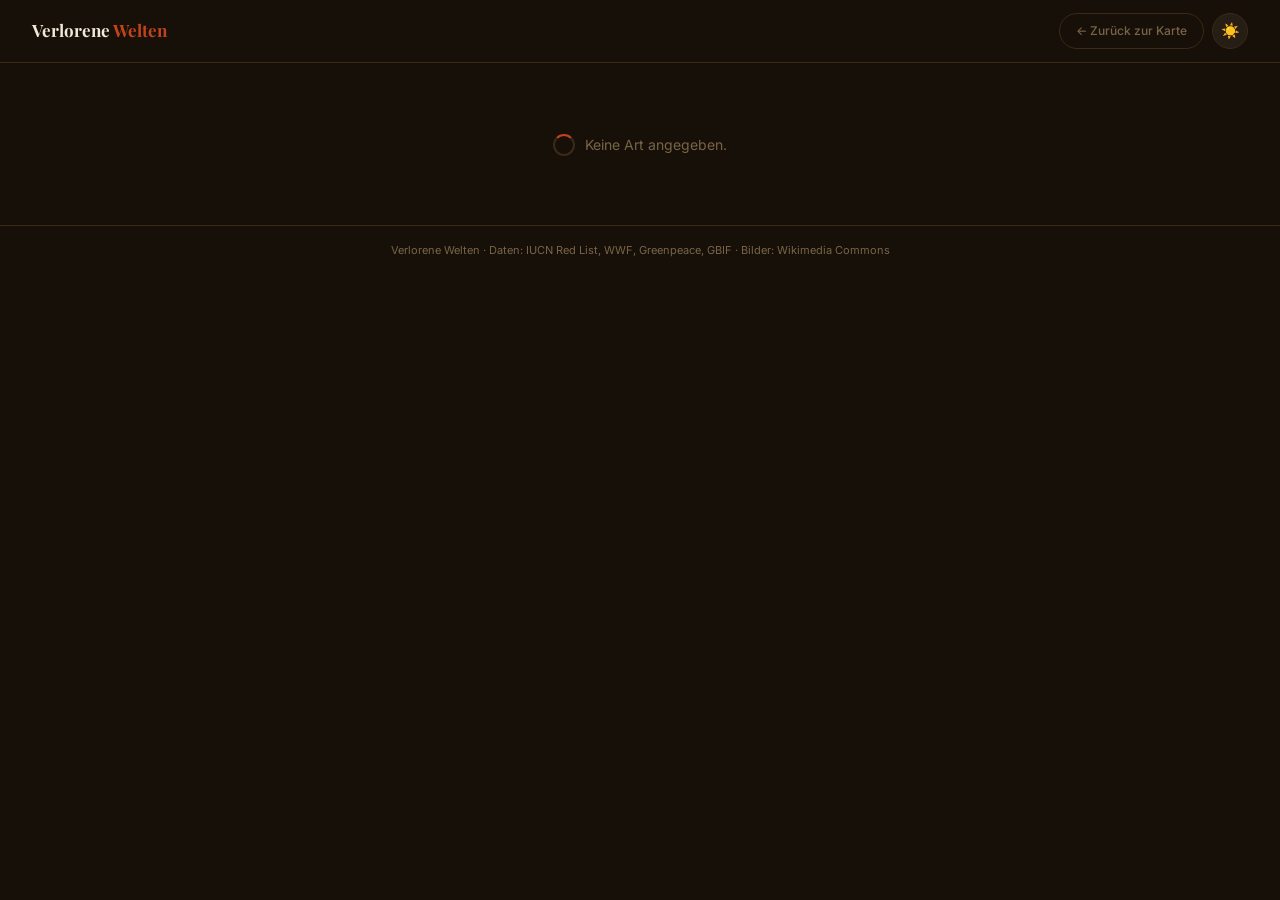
<file: detail.html>
<!DOCTYPE html>
<html lang="de">
<head>
  <meta charset="UTF-8">
  <meta name="viewport" content="width=device-width, initial-scale=1.0">
  <title>Verlorene Welten — Art</title>
  <link rel="stylesheet" href="css/style.css">
  <script src="js/config.js"></script>
  <style>
    /* ── Detailseite spezifisch ── */

    /* Hero: Tier-Bild verschwommen im Hintergrund, Vollbild */
    .dh {
      position: relative;
      height: 100vh;
      min-height: 560px;
      display: flex;
      align-items: flex-end;
      overflow: hidden;
    }
    .dh-bg {
      position: absolute; inset: 0;
      background-size: cover;
      background-position: center;
      filter: blur(12px) brightness(.45) saturate(.6);
      transform: scale(1.08); /* kein weißer Rand */
      transition: background-image .5s;
    }
    .dh-ov {
      position: absolute; inset: 0;
      background: linear-gradient(to top,
        rgba(0,0,0,.95) 0%,
        rgba(0,0,0,.55) 45%,
        rgba(0,0,0,.1) 100%);
    }
    .dh-c {
      position: relative; z-index: 1;
      padding: 40px 52px; max-width: 900px;
    }
    .d-back {
      display: inline-flex; align-items: center; gap: 6px;
      font-size: 11px; font-weight: 500; letter-spacing: .1em;
      text-transform: uppercase; color: rgba(255,255,255,.5);
      margin-bottom: 20px; cursor: pointer;
      border: none; background: transparent;
      transition: color .2s;
    }
    .d-back:hover { color: #fff; }
    .d-bdg {
      display: inline-flex; align-items: center; gap: 5px;
      padding: 4px 13px; border-radius: 100px;
      font-size: 12px; font-weight: 600; margin-bottom: 12px;
    }
    .d-bdg.CR { background: rgba(139,31,75,.25); color: #e070b0; border: 1px solid rgba(139,31,75,.5); }
    .d-bdg.EN { background: rgba(208,72,32,.25); color: #f09070; border: 1px solid rgba(208,72,32,.5); }
    .d-bdg.VU { background: rgba(184,144,16,.25); color: #e0c050; border: 1px solid rgba(184,144,16,.5); }
    .d-name {
      font-family: 'Playfair Display', serif;
      font-size: clamp(38px, 7vw, 80px);
      font-weight: 900; color: #fff;
      line-height: .92; margin-bottom: 8px;
    }
    .d-sci { font-size: 16px; font-style: italic; color: rgba(255,255,255,.5); }

    /* Sections */
    .ds { padding: 48px 52px; max-width: 1000px; margin: 0 auto; }
    .ds-hr { border: none; border-top: 1px solid var(--brd); margin: 0 52px; }
    @media(max-width:768px) {
      .dh { height: 70vh; min-height: 400px; }
      .dh-c, .ds { padding: 28px 20px; }
      .ds-hr { margin: 0 20px; }
    }

    /* Botschafter */
    .bq {
      background: var(--sur); border: 1px solid var(--brd);
      border-left: 4px solid var(--ac);
      border-radius: 0 12px 12px 0;
      padding: 22px 28px; margin: 0;
    }
    .bq p {
      font-family: 'Playfair Display', serif;
      font-size: 19px; color: var(--tx);
      line-height: 1.55; font-style: italic;
    }

    /* Steckbrief Grid */
    .aig { display: grid; grid-template-columns: repeat(2,1fr); gap: 14px; }
    @media(max-width:600px) { .aig { grid-template-columns: 1fr; } }
    .aii { background: var(--sur); border: 1px solid var(--brd); border-radius: 12px; padding: 16px; }
    .ail { font-size: 10px; font-weight: 600; letter-spacing: .12em; text-transform: uppercase; color: var(--mu); margin-bottom: 5px; }
    .aiv { font-size: 14px; color: var(--tx); line-height: 1.5; }

    /* Verbreitungsinfo */
    .verbreit-info {
      display: flex; gap: 14px; flex-wrap: wrap;
      background: var(--sur); border: 1px solid var(--brd);
      border-radius: 12px; padding: 16px 20px; margin-bottom: 24px;
    }
    .vi-item { display: flex; flex-direction: column; gap: 3px; flex: 1; min-width: 150px; }
    .vi-lbl { font-size: 10px; font-weight: 600; letter-spacing: .12em; text-transform: uppercase; color: var(--mu); }
    .vi-val { font-size: 14px; color: var(--tx); }

    /* ── POPULATION CHART ────────────────────────────────────── */
    .chart-outer {
      background: var(--sur); border: 1px solid var(--brd);
      border-radius: 14px; padding: 24px;
    }
    .chart-header {
      display: flex; align-items: center;
      justify-content: space-between; margin-bottom: 16px; flex-wrap: wrap; gap: 10px;
    }
    .chart-title { font-size: 14px; font-weight: 600; color: var(--tx); }
    .chart-filters { display: flex; gap: 5px; }
    .cf-btn {
      padding: 4px 12px; border-radius: 100px;
      border: 1px solid var(--brd); background: transparent;
      color: var(--mu); font-family: 'Inter', sans-serif;
      font-size: 11px; font-weight: 500; cursor: pointer; transition: all .2s;
    }
    .cf-btn.on { background: var(--ac); border-color: var(--ac); color: #fff; }
    .cf-btn:not(.on):hover { border-color: var(--tx); color: var(--tx); }

    .chart-svg-wrap { position: relative; width: 100%; }
    .chart-svg { overflow: visible; display: block; width: 100%; }

    /* Tooltip */
    .chart-tooltip-box {
      position: absolute;
      background: var(--bg); border: 1px solid var(--brd);
      border-radius: 8px; padding: 8px 12px;
      font-size: 12px; color: var(--tx);
      pointer-events: none; display: none;
      white-space: nowrap;
      box-shadow: 0 4px 20px rgba(0,0,0,.35);
      z-index: 20;
    }
    .ct-year { font-size: 11px; color: var(--mu); margin-bottom: 3px; }
    .ct-val { font-size: 15px; font-weight: 700; color: var(--ac); }
    .ct-src { font-size: 10px; color: var(--mu); margin-top: 3px; }

    /* Bedrohungen */
    .bg { display: grid; grid-template-columns: repeat(auto-fill,minmax(260px,1fr)); gap: 12px; }
    .bc { background: var(--sur); border: 1px solid var(--brd); border-radius: 12px; padding: 16px; }
    .bh { display: flex; align-items: center; justify-content: space-between; margin-bottom: 8px; }
    .bsev { padding: 2px 8px; border-radius: 100px; font-size: 10px; font-weight: 600; }
    .bsev.Hoch   { background: var(--cr-bg); color: var(--cr); }
    .bsev.Mittel { background: var(--en-bg); color: var(--en); }
    .bsev.Niedrig{ background: var(--vu-bg); color: var(--vu); }
    .bname { font-size: 14px; font-weight: 600; color: var(--tx); margin-bottom: 2px; }
    .btyp  { font-size: 11px; color: var(--mu); margin-bottom: 8px; }
    .bkurz { font-size: 13px; color: var(--tx2); line-height: 1.6; margin-bottom: 8px; }
    .blokal{ font-size: 12px; color: var(--mu); line-height: 1.55; }

    /* Schutz */
    .sc-card { background: var(--sur); border: 1px solid var(--brd); border-radius: 16px; padding: 26px; }
    .sc-org  { font-size: 11px; font-weight: 600; letter-spacing: .1em; text-transform: uppercase; color: var(--mu); margin-bottom: 5px; }
    .sc-name { font-family: 'Playfair Display', serif; font-size: 21px; font-weight: 700; color: var(--tx); margin-bottom: 14px; }
    .sc-links{ display: flex; gap: 10px; flex-wrap: wrap; }
    .btn-sc  { padding: 10px 20px; border-radius: 8px; font-family: 'Inter', sans-serif; font-size: 13px; font-weight: 600; text-decoration: none; transition: opacity .2s; cursor: pointer; border: none; }
    .btn-sc.p{ background: var(--ac); color: #fff; }
    .btn-sc.s{ border: 1px solid var(--brd); background: transparent; color: var(--mu); }
    .btn-sc:hover { opacity: .82; }

    /* Quellen */
    .quellen-list { margin-top: 20px; }
    .quelle-item { font-size: 12px; color: var(--mu); line-height: 1.65; padding: 9px 0; border-bottom: 1px solid var(--brd); }
    .quelle-item:last-child { border-bottom: none; }
  </style>
</head>
<body class="t-dark">

<nav id="nav">
  <a class="nav-logo" href="index.html">Verlorene <span>Welten</span></a>
  <div class="nav-right">
    <a class="btn-back" href="index.html">← Zurück zur Karte</a>
    <button class="btn-mode" id="modeBtn" onclick="toggleMode()">🌙</button>
  </div>
</nav>

<div id="content" style="padding-top:65px">
  <div class="loader">Lade Artdaten…</div>
</div>

<footer>Verlorene Welten · Daten: IUCN Red List, WWF, Greenpeace, GBIF · Bilder: Wikimedia Commons</footer>

<script>
const params  = new URLSearchParams(location.search);
const ART_ID  = parseInt(params.get('id'));
const TYP     = params.get('typ') || 'tier';
let isDark    = true;
let allPop    = [];          // alle Populationsdaten gespeichert für Filter
let aktFilter = 'alle';      // 'alle' | 'jhundert' | 'jahrzehnt'

function applyTheme() {
  document.body.className = TYP==='tier' ? (isDark?'t-dark':'t-light') : (isDark?'p-dark':'p-light');
  document.getElementById('modeBtn').textContent = isDark ? '☀️' : '🌙';
}
function toggleMode() { isDark=!isDark; applyTheme(); }

// ── Zahlenformatierung ─────────────────────────────────────────────
function fmt(n) {
  if (n==null||n===undefined) return '–';
  n = Number(n);
  if (isNaN(n)) return '–';
  if (n >= 1000000) return (n/1000000).toFixed(1).replace('.',',') + ' Mio.';
  return n.toLocaleString('de-DE');
}

// ── Populationsdaten filtern ───────────────────────────────────────
function filterPop(pop, filter) {
  if (!pop || !pop.length) return [];
  if (filter === 'alle') return pop;

  const maxJahr = Math.max(...pop.map(d=>d.jahr));

  if (filter === 'jahrzehnt') {
    // Letzte 50 Jahre
    return pop.filter(d => d.jahr >= maxJahr - 50);
  }
  if (filter === 'jahrhundert') {
    // Letzten 100 Jahre
    return pop.filter(d => d.jahr >= maxJahr - 100);
  }
  return pop;
}

// ── Chart rendern ──────────────────────────────────────────────────
function renderChart(pop) {
  const wrap = document.getElementById('pop-chart');
  if (!wrap) return;

  const data = filterPop(pop, aktFilter);

  if (!data || data.length === 0) {
    wrap.innerHTML = '<p style="color:var(--mu);font-size:13px;padding:20px 0">Keine Populationsdaten für diesen Zeitraum verfügbar.</p>';
    return;
  }

  // SVG Dimensionen
  const W    = wrap.offsetWidth || 560;
  const H    = 220;
  const pad  = { top: 30, right: 20, bottom: 48, left: 72 };
  const cw   = W - pad.left - pad.right;
  const ch   = H - pad.top  - pad.bottom;

  const vals  = data.map(d => Number(d.wert) || 0);
  const maxV  = Math.max(...vals) || 1;
  const n     = data.length;

  const xS = i  => pad.left + (n > 1 ? (i/(n-1))*cw : cw/2);
  const yS = v  => pad.top  + ch - (v/maxV)*ch;

  // Linienpfad
  const pts  = data.map((d,i) => `${xS(i).toFixed(1)},${yS(Number(d.wert)||0).toFixed(1)}`).join(' L ');
  const path = n > 1 ? `M ${pts}` : `M ${xS(0).toFixed(1)},${yS(Number(data[0].wert)||0).toFixed(1)}`;

  // Fläche
  const areaPath = n > 1
    ? `M ${xS(0).toFixed(1)},${(pad.top+ch).toFixed(1)} L ${pts} L ${xS(n-1).toFixed(1)},${(pad.top+ch).toFixed(1)} Z`
    : '';

  // Y-Achse (4 Ticks)
  const yTicks = [0, 0.33, 0.66, 1].map(t => {
    const v = maxV * t;
    const y = yS(v);
    return `
      <line x1="${pad.left}" y1="${y.toFixed(1)}" x2="${(pad.left+cw).toFixed(1)}" y2="${y.toFixed(1)}" stroke="var(--brd)" stroke-width="1" stroke-dasharray="3,3"/>
      <text x="${(pad.left-8).toFixed(1)}" y="${(y+4).toFixed(1)}" text-anchor="end" font-size="10" fill="var(--mu)">${fmt(Math.round(v))}</text>`;
  }).join('');

  // X-Achse Labels (max 8 zeigen, Rest weglassen)
  const step = Math.ceil(n / 8);
  const xLabels = data.map((d,i) => {
    if (i % step !== 0 && i !== n-1) return '';
    return `<text x="${xS(i).toFixed(1)}" y="${(H-8).toFixed(1)}" text-anchor="middle" font-size="10" fill="var(--mu)">${d.jahr}</text>`;
  }).join('');

  // Hover-Punkte
  const dots = data.map((d,i) => {
    const cx = xS(i).toFixed(1);
    const cy = yS(Number(d.wert)||0).toFixed(1);
    return `<circle
      cx="${cx}" cy="${cy}" r="5"
      fill="var(--ac)" stroke="var(--sur)" stroke-width="2"
      class="cdot"
      data-i="${i}"
      style="cursor:pointer;transition:r .12s"
    />`;
  }).join('');

  wrap.innerHTML = `
<div class="chart-svg-wrap">
  <svg viewBox="0 0 ${W} ${H}" class="chart-svg" id="chartSvg">
    <defs>
      <linearGradient id="areafill" x1="0" y1="0" x2="0" y2="1">
        <stop offset="0%"   stop-color="var(--ac)" stop-opacity=".28"/>
        <stop offset="100%" stop-color="var(--ac)" stop-opacity=".02"/>
      </linearGradient>
    </defs>
    ${yTicks}
    ${xLabels}
    ${areaPath ? `<path d="${areaPath}" fill="url(#areafill)"/>` : ''}
    <path d="${path}" fill="none" stroke="var(--ac)" stroke-width="2.5" stroke-linejoin="round" stroke-linecap="round"/>
    ${dots}
  </svg>
  <div class="chart-tooltip-box" id="chartTip">
    <div class="ct-year" id="ct-year"></div>
    <div class="ct-val"  id="ct-val"></div>
    <div class="ct-src"  id="ct-src"></div>
  </div>
</div>`;

  // Hover-Events
  const svg  = document.getElementById('chartSvg');
  const tip  = document.getElementById('chartTip');
  const svgRect = () => svg.getBoundingClientRect();
  const vbW  = W, vbH = H;

  document.querySelectorAll('.cdot').forEach(dot => {
    const idx = parseInt(dot.dataset.i);
    const d   = data[idx];

    dot.addEventListener('mouseenter', e => {
      dot.setAttribute('r','8');
      document.getElementById('ct-year').textContent = `Jahr: ${d.jahr}`;
      document.getElementById('ct-val').textContent  = fmt(Number(d.wert));
      document.getElementById('ct-src').textContent  = d.quelle || '';

      // Position relativ zum SVG berechnen
      const sr   = svgRect();
      const scaleX = sr.width  / vbW;
      const scaleY = sr.height / vbH;
      const cx   = parseFloat(dot.getAttribute('cx')) * scaleX;
      const cy   = parseFloat(dot.getAttribute('cy')) * scaleY;

      tip.style.display = 'block';
      tip.style.left    = `${Math.min(cx - 60, sr.width - 180)}px`;
      tip.style.top     = `${cy - 80}px`;
    });

    dot.addEventListener('mouseleave', () => {
      dot.setAttribute('r','5');
      tip.style.display = 'none';
    });
  });
}

// ── Zeitfilter ─────────────────────────────────────────────────────
function setChartFilter(f, btn) {
  aktFilter = f;
  document.querySelectorAll('.cf-btn').forEach(b => b.classList.remove('on'));
  btn.classList.add('on');
  renderChart(allPop);
}

// ── Hauptrender ────────────────────────────────────────────────────
async function render() {
  if (!ART_ID) {
    document.getElementById('content').innerHTML = '<div class="loader">Keine Art angegeben.</div>';
    return;
  }

  const [art, det, bed, pop] = await Promise.all([
    VW.ladeArt(ART_ID, TYP),
    VW.ladeDetails(ART_ID, TYP),
    VW.ladeBedroh(ART_ID, TYP),
    VW.ladePop(ART_ID, TYP)
  ]);

  if (!art) {
    document.getElementById('content').innerHTML = '<div class="loader">Art nicht gefunden.</div>';
    return;
  }

  allPop = pop || [];
  document.title = `${art.name_de} — Verlorene Welten`;

  const lbl = { CR:'Kritisch gefährdet', EN:'Gefährdet', VU:'Anfällig' };
  const einheit = allPop[0]?.einheit || 'Individuen';

  document.getElementById('content').innerHTML = `

<!-- ═══ HERO: Tier-Bild verschwommen als Hintergrund ════════════ -->
<div class="dh">
  <div class="dh-bg" id="dhBg" style="background-image:url('${art.bild_url||''}')"></div>
  <div class="dh-ov"></div>
  <div class="dh-c">
    <button class="d-back" onclick="history.length>1?history.back():location.href='index.html'">← Zurück zur Karte</button>
    <div><span class="d-bdg ${art.kategorie}">${art.kategorie} · ${lbl[art.kategorie]||art.kategorie}</span></div>
    <div class="d-name">${art.name_de}</div>
    <div class="d-sci">${art.name_wissenschaft||''}</div>
  </div>
</div>

<!-- ═══ BOTSCHAFTER-ZITAT ════════════════════════════════════════ -->
${art.botschafter_text ? `
<div class="ds">
  <div class="bq"><p>"${art.botschafter_text}"</p></div>
</div>
<hr class="ds-hr">` : ''}

<!-- ═══ STECKBRIEF ══════════════════════════════════════════════ -->
<div class="ds">
  <p class="slbl">Steckbrief</p>
  <h2 class="stit">Alles über ${art.name_de}</h2>
  <div class="aig">
    <div class="aii"><div class="ail">Wissenschaftl. Name</div><div class="aiv" style="font-style:italic">${art.name_wissenschaft||'–'}</div></div>
    <div class="aii"><div class="ail">Tiergruppe</div><div class="aiv">${art.tiergruppe||'–'}</div></div>
    <div class="aii"><div class="ail">Population (wild)</div><div class="aiv" style="font-weight:700;color:var(--ac)">${art.population_wild||'–'}</div></div>
    <div class="aii"><div class="ail">Trend</div><div class="aiv">${art.trend||'–'}</div></div>
    <div class="aii"><div class="ail">Lebensraum</div><div class="aiv">${art.land||art.region||'–'}</div></div>
    <div class="aii"><div class="ail">Hauptbedrohung</div><div class="aiv">${art.hauptbedrohung||'–'}</div></div>
    ${det ? `
    <div class="aii"><div class="ail">Ernährung</div><div class="aiv">${det.ernaehrung||'–'}</div></div>
    <div class="aii"><div class="ail">Sozialverhalten</div><div class="aiv">${det.sozialverhalten||'–'}</div></div>
    <div class="aii" style="grid-column:1/-1"><div class="ail">Existiert seit</div><div class="aiv">${det.existiert_seit||'–'}</div></div>
    <div class="aii" style="grid-column:1/-1"><div class="ail">Besonderheiten</div><div class="aiv">${det.besonderheiten||'–'}</div></div>
    <div class="aii" style="grid-column:1/-1"><div class="ail">Ökologische Rolle</div><div class="aiv">${det.oekolog_rolle||'–'}</div></div>` : ''}
  </div>
</div>

<hr class="ds-hr">

<!-- ═══ VERBREITUNG & POPULATION ═════════════════════════════════ -->
<div class="ds">
  <p class="slbl">Verbreitung & Bestand</p>
  <h2 class="stit">Wo und wie viele?</h2>

  <!-- Verbreitungsinfo: Texte über dem Chart -->
  <div class="verbreit-info">
    <div class="vi-item">
      <span class="vi-lbl">Aktuelles Verbreitungsgebiet</span>
      <span class="vi-val">${art.land||art.region||'–'}</span>
    </div>
    <div class="vi-item">
      <span class="vi-lbl">Habitat</span>
      <span class="vi-val">${art.habitat||'Natürlicher Lebensraum'}</span>
    </div>
    <div class="vi-item">
      <span class="vi-lbl">Aktueller Bestand</span>
      <span class="vi-val" style="font-weight:700;color:var(--ac)">${art.population_wild||'–'}</span>
    </div>
    <div class="vi-item">
      <span class="vi-lbl">Trend</span>
      <span class="vi-val">${art.trend||'–'}</span>
    </div>
  </div>

  <!-- Population Chart — KEIN individuelles Kartchen -->
  <div class="chart-outer">
    <div class="chart-header">
      <span class="chart-title">Populationsentwicklung (${einheit})</span>
      <div class="chart-filters">
        <button class="cf-btn on"  onclick="setChartFilter('alle',this)">Alle Jahre</button>
        <button class="cf-btn"     onclick="setChartFilter('jahrhundert',this)">100 Jahre</button>
        <button class="cf-btn"     onclick="setChartFilter('jahrzehnt',this)">50 Jahre</button>
      </div>
    </div>
    <div id="pop-chart"></div>
  </div>
</div>

<hr class="ds-hr">

<!-- ═══ BEDROHUNGEN ══════════════════════════════════════════════ -->
<div class="ds">
  <p class="slbl">Bedrohungsanalyse</p>
  <h2 class="stit">Was gefährdet ${art.name_de}?</h2>
  <div class="bg">
    ${(bed||[]).length ? bed.map(b=>`
    <div class="bc">
      <div class="bh">
        <div>
          <div class="bname">${b.bedrohung_name||'–'}</div>
          <div class="btyp">${b.bedrohung_typ||''}</div>
        </div>
        <span class="bsev ${b.schweregrad||''}">${b.schweregrad||'–'}</span>
      </div>
      <p class="bkurz">${b.beschreibung_kurz||''}</p>
      ${b.lokale_auswirkung ? `<p class="blokal">🔍 ${b.lokale_auswirkung}</p>` : ''}
      ${b.schutzmassnahmen  ? `<p class="blokal" style="margin-top:6px;color:var(--ac)">✓ ${b.schutzmassnahmen}</p>` : ''}
    </div>`).join('') : '<p style="color:var(--mu);font-size:13px">Keine Bedrohungsdaten verfügbar.</p>'}
  </div>
</div>

<hr class="ds-hr">

<!-- ═══ SCHUTZ & QUELLEN ════════════════════════════════════════ -->
<div class="ds">
  <p class="slbl">Schutzmaßnahmen & Quellen</p>
  <h2 class="stit">Was kann man tun?</h2>

  <div class="sc-card">
    <div class="sc-org">Schutzprojekt</div>
    <div class="sc-name">${art.schutzprojekt_name||'Internationaler Artenschutz'}</div>
    <div class="sc-links">
      ${art.schutzprojekt_url ? `<a class="btn-sc p" href="${art.schutzprojekt_url}" target="_blank">Zum Schutzprojekt →</a>` : ''}
      ${art.iucn_url ? `<a class="btn-sc s" href="${art.iucn_url}" target="_blank">IUCN Artprofil</a>` : ''}
    </div>
  </div>

  <div class="quellen-list">
    <p class="slbl" style="margin-top:24px;margin-bottom:8px">Quellen (APA 7)</p>
    ${[art.quelle1,art.quelle2,art.quelle3,art.quelle4]
      .filter(Boolean)
      .map(q=>`<p class="quelle-item">${q}</p>`)
      .join('')}
  </div>
</div>`;

  // Chart nach DOM-Einfügung rendern
  setTimeout(() => renderChart(allPop), 80);
}

applyTheme();
render();
</script>
</body>
</html>
</file>
<file: css/style.css>
/* ═══════════════════════════════════════════════════════════
   VERLORENE WELTEN — Globales Stylesheet v3
   ═══════════════════════════════════════════════════════════ */
@import url('https://fonts.googleapis.com/css2?family=Playfair+Display:ital,wght@0,700;0,900;1,400&family=Inter:wght@300;400;500;600&display=swap');

/* ── Bedrohungsfarben ────────────────────────────────────────
   CR: Dunkelrot-Lila  EN: Orangerot  VU: Sattgelb          */
:root{
  --cr:#8B1F4B;  --cr-bg:rgba(139,31,75,.13);
  --en:#D04820;  --en-bg:rgba(208,72,32,.13);
  --vu:#B89010;  --vu-bg:rgba(184,144,16,.13);
}

/* ── Tiere Dark: warmes Erdbraun + Terrakotta ──────────────── */
body.t-dark {
  --bg:#161008; --bg2:#1E1610; --sur:#261E14;
  --brd:#3A2A18; --tx:#F0E8D8; --tx2:#C0A880;
  --mu:#7A6448; --ac:#C2441C; --abg:rgba(194,68,28,.12);
}
/* ── Tiere Light: Sweet Vanilla + Terrakotta ───────────────── */
body.t-light {
  --bg:#EEEBE6; --bg2:#E4DFD6; --sur:#FAFAF7;
  --brd:#D0C8B8; --tx:#1A1008; --tx2:#4A3820;
  --mu:#8C7458; --ac:#B8380E; --abg:rgba(184,56,14,.10);
}
/* ── Pflanzen Dark: Waldnacht + Army Green ─────────────────── */
body.p-dark {
  --bg:#0C1209; --bg2:#121A0E; --sur:#182314;
  --brd:#243A1C; --tx:#E0EDD8; --tx2:#A0C090;
  --mu:#587848; --ac:#4B6820; --abg:rgba(75,104,32,.15);
}
/* ── Pflanzen Light: Grasgrün + Waldgrün ───────────────────── */
body.p-light {
  --bg:#E8EDE0; --bg2:#DCE4D2; --sur:#F6F9F2;
  --brd:#C4D4B4; --tx:#0A1808; --tx2:#2C4820;
  --mu:#587050; --ac:#2D5A1A; --abg:rgba(45,90,26,.10);
}

/* ── Reset ───────────────────────────────────────────────────── */
*,*::before,*::after{box-sizing:border-box;margin:0;padding:0}
html{scroll-behavior:smooth}
body{
  background:var(--bg); color:var(--tx);
  font-family:'Inter',sans-serif; font-size:16px;
  line-height:1.6; overflow-x:hidden;
  transition:background .5s, color .5s;
}
a{color:inherit; text-decoration:none}
h1,h2,h3{font-family:'Playfair Display',serif; line-height:1.15; letter-spacing:-.02em}
img{max-width:100%; display:block}

/* ── NAV ─────────────────────────────────────────────────────── */
#nav{
  position:fixed; top:0; left:0; right:0; z-index:2000;
  display:flex; align-items:center; justify-content:space-between;
  padding:13px 32px;
  background:var(--bg); border-bottom:1px solid var(--brd);
  transition:background .5s, border-color .5s;
}
.nav-logo{
  font-family:'Playfair Display',serif; font-size:17px;
  font-weight:700; color:var(--tx); white-space:nowrap;
}
.nav-logo span{color:var(--ac)}
.nav-right{display:flex; align-items:center; gap:8px; flex-shrink:0}

.btn-mode{
  width:36px; height:36px; border-radius:50%;
  border:1px solid var(--brd); background:var(--sur);
  color:var(--mu); cursor:pointer; font-size:15px;
  display:flex; align-items:center; justify-content:center;
  transition:all .2s; flex-shrink:0;
}
.btn-mode:hover{border-color:var(--ac); color:var(--tx)}

.nav-toggle{
  display:flex; gap:2px; background:var(--bg2);
  border:1px solid var(--brd); border-radius:100px; padding:3px;
}
.ntb{
  padding:7px 18px; border-radius:100px; border:none;
  font-family:'Inter',sans-serif; font-size:12px; font-weight:500;
  cursor:pointer; background:transparent; color:var(--mu); transition:all .25s;
}
.ntb.on{background:var(--ac); color:#fff}
.ntb:not(.on):hover{color:var(--tx)}

/* ── HERO ────────────────────────────────────────────────────── */
.hero{
  min-height:100vh;
  display:flex; flex-direction:column;
  align-items:center; justify-content:center;
  text-align:center; padding:80px 24px;
  position:relative; overflow:hidden;
  background:var(--bg); transition:background .5s;
}
.hero-bg{
  position:absolute; inset:0; z-index:0;
  background-size:cover; background-position:center center;
  will-change:transform;
}
/* Dark Mode: kräftiger Schatten für Lesbarkeit */
body.t-dark  .hero-bg::after,
body.p-dark  .hero-bg::after{
  content:''; position:absolute; inset:0;
  background:linear-gradient(
    to bottom,
    rgba(0,0,0,.65) 0%,
    rgba(0,0,0,.35) 35%,
    rgba(0,0,0,.75) 100%
  );
}
/* Light Mode: heller Schleier */
body.t-light .hero-bg::after,
body.p-light .hero-bg::after{
  content:''; position:absolute; inset:0;
  background:linear-gradient(
    to bottom,
    rgba(238,235,230,.6) 0%,
    rgba(238,235,230,.25) 40%,
    rgba(238,235,230,.7) 100%
  );
}

.hero-c{
  position:relative; z-index:1;
  max-width:680px; padding:0 16px;
}

.hero-eye{
  font-size:10px; font-weight:600; letter-spacing:.22em;
  text-transform:uppercase; margin-bottom:16px;
}
body.t-dark  .hero-eye,
body.p-dark  .hero-eye{color:rgba(255,255,255,.5)}
body.t-light .hero-eye,
body.p-light .hero-eye{color:var(--mu)}

.hero-num{
  font-family:'Playfair Display',serif;
  font-size:clamp(72px,16vw,200px);
  font-weight:900; line-height:.87; letter-spacing:-.03em;
}
body.t-dark  .hero-num,
body.p-dark  .hero-num{color:#fff}
body.t-light .hero-num,
body.p-light .hero-num{color:var(--tx)}

.hero-num .ac{color:var(--ac)}

.hero-sub{
  font-size:clamp(14px,1.8vw,18px); font-weight:300;
  margin-top:16px; line-height:1.75;
}
body.t-dark  .hero-sub,
body.p-dark  .hero-sub{color:rgba(255,255,255,.72)}
body.t-light .hero-sub,
body.p-light .hero-sub{color:var(--tx2)}

body.t-dark  .hero-sub strong,
body.p-dark  .hero-sub strong{color:#fff; font-weight:500}
body.t-light .hero-sub strong,
body.p-light .hero-sub strong{color:var(--tx); font-weight:600}

/* Scroll-Prompt */
#scroll-prompt{
  position:absolute; bottom:24px; left:50%;
  transform:translateX(-50%);
  display:flex; flex-direction:column; align-items:center; gap:8px;
  opacity:0; transition:opacity 1s; cursor:pointer; z-index:2;
  white-space:nowrap;
}
#scroll-prompt.show{opacity:1}

.sp-t{
  font-size:10px; font-weight:500;
  letter-spacing:.2em; text-transform:uppercase;
}
body.t-dark  .sp-t, body.p-dark  .sp-t{color:rgba(255,255,255,.45)}
body.t-light .sp-t, body.p-light .sp-t{color:rgba(0,0,0,.38)}

.sp-b{
  width:1px; height:34px; position:relative; overflow:hidden;
}
body.t-dark  .sp-b, body.p-dark  .sp-b{background:rgba(255,255,255,.18)}
body.t-light .sp-b, body.p-light .sp-b{background:rgba(0,0,0,.15)}

.sp-b::after{
  content:''; position:absolute; top:-100%; left:0;
  width:100%; height:100%; background:var(--ac);
  animation:barDrop 2s ease-in-out infinite;
}
@keyframes barDrop{from{top:-100%}to{top:100%}}

/* ── LEGENDE (einmalig, vor Karte) ──────────────────────────── */
#legend-bar{
  background:var(--bg2); border-bottom:1px solid var(--brd);
  padding:11px 24px;
  display:flex; align-items:center; gap:16px; flex-wrap:wrap;
  transition:background .5s, border-color .5s;
}
.lb-title{
  font-size:10px; font-weight:600; letter-spacing:.18em;
  text-transform:uppercase; color:var(--mu); white-space:nowrap; flex-shrink:0;
}
.lb-items{display:flex; gap:20px; flex-wrap:wrap; align-items:center}
.lb-item{display:flex; align-items:center; gap:7px}
.lb-dot{width:10px; height:10px; border-radius:50%; flex-shrink:0}
.lb-dot.cr{background:var(--cr)}
.lb-dot.en{background:var(--en)}
.lb-dot.vu{background:var(--vu)}
.lb-code{font-size:12px; font-weight:700; color:var(--tx)}
.lb-desc{font-size:12px; color:var(--mu)}

/* ── FILTER-BAR ─────────────────────────────────────────────── */
#filter-bar{
  position:sticky; top:63px; z-index:900;
  background:var(--bg); border-bottom:1px solid var(--brd);
  padding:9px 24px;
  display:flex; align-items:center; gap:12px; flex-wrap:wrap;
  transition:background .5s, border-color .5s;
}
.fl{
  font-size:10px; font-weight:600; letter-spacing:.18em;
  text-transform:uppercase; color:var(--mu); white-space:nowrap;
}
.fsep{width:1px; height:16px; background:var(--brd); flex-shrink:0}
.fg{display:flex; gap:5px; flex-wrap:wrap}

.pill{
  padding:5px 13px; border-radius:100px;
  border:1px solid var(--brd); background:transparent;
  color:var(--mu); font-family:'Inter',sans-serif;
  font-size:12px; font-weight:500; cursor:pointer;
  transition:all .2s; white-space:nowrap;
}
.pill:hover{border-color:var(--tx); color:var(--tx)}
.pill.on{background:var(--ac); border-color:var(--ac); color:#fff}

.bb{
  display:flex; align-items:center; gap:6px;
  padding:5px 13px; border-radius:100px;
  border:1px solid transparent; background:transparent;
  cursor:pointer; font-family:'Inter',sans-serif;
  font-size:12px; font-weight:500; transition:all .2s;
}
.bdot{width:7px; height:7px; border-radius:50%; flex-shrink:0}
.bb.cr{color:var(--cr); border-color:rgba(139,31,75,.3)}
.bb.en{color:var(--en); border-color:rgba(208,72,32,.3)}
.bb.vu{color:var(--vu); border-color:rgba(184,144,16,.3)}
.bb.cr .bdot{background:var(--cr)}
.bb.en .bdot{background:var(--en)}
.bb.vu .bdot{background:var(--vu)}
.bb.on.cr{background:var(--cr-bg)}
.bb.on.en{background:var(--en-bg)}
.bb.on.vu{background:var(--vu-bg)}
.bb.dim{opacity:.28}

/* ── KARTE ───────────────────────────────────────────────────── */
#map-wrap{
  position:relative;
  height:calc(100vh - 110px);
  min-height:400px;
}
#map{width:100%; height:100%}

/* Klick-Hinweis */
#map-hint{
  position:absolute; bottom:12px; left:50%;
  transform:translateX(-50%);
  background:rgba(0,0,0,.55); color:#fff;
  padding:6px 14px; border-radius:100px;
  font-size:11px; pointer-events:none;
  backdrop-filter:blur(6px);
  transition:opacity .4s; z-index:500;
  white-space:nowrap;
}
#map-hint.hidden{opacity:0}

/* Leaflet */
.leaflet-container{background:var(--bg) !important; font-family:'Inter',sans-serif}
.leaflet-control-zoom a{
  background:var(--sur) !important; color:var(--tx) !important;
  border-color:var(--brd) !important;
}
.leaflet-control-zoom a:hover{background:var(--bg2) !important}
.leaflet-control-attribution{
  background:var(--bg) !important; color:var(--mu) !important; font-size:9px !important;
}
.leaflet-control-attribution a{color:var(--mu) !important}

/* Marker */
.cm{
  width:14px; height:14px; border-radius:50%;
  border:2.5px solid var(--bg); cursor:pointer;
  transition:transform .15s;
}
.cm:hover{transform:scale(1.9)}
.cm-cr{background:var(--cr); box-shadow:0 0 0 2px var(--cr-bg)}
.cm-en{background:var(--en); box-shadow:0 0 0 2px var(--en-bg)}
.cm-vu{background:var(--vu); box-shadow:0 0 0 2px var(--vu-bg)}

/* ── POPUP ───────────────────────────────────────────────────── */
.leaflet-popup-content-wrapper{
  background:var(--sur) !important; border:1px solid var(--brd) !important;
  border-radius:16px !important; box-shadow:0 24px 64px rgba(0,0,0,.45) !important;
  padding:0 !important; overflow:hidden;
}
.leaflet-popup-tip-container{display:none !important}
.leaflet-popup-content{margin:0 !important; width:284px !important}
.leaflet-popup-close-button{
  color:var(--mu) !important; font-size:20px !important;
  top:8px !important; right:12px !important;
  z-index:10; background:transparent !important;
}

.pi{
  width:100%; height:156px; object-fit:cover;
}
body.t-dark .pi, body.p-dark .pi{filter:brightness(.78) saturate(.88)}

.pb{padding:12px 15px 15px}
.pbadge{
  display:inline-flex; align-items:center; gap:5px;
  padding:3px 10px; border-radius:100px;
  font-size:11px; font-weight:600; margin-bottom:8px;
}
.pbadge.CR{background:var(--cr-bg); color:var(--cr)}
.pbadge.EN{background:var(--en-bg); color:var(--en)}
.pbadge.VU{background:var(--vu-bg); color:var(--vu)}

.pn{
  font-family:'Playfair Display',serif; font-size:20px;
  font-weight:700; color:var(--tx); line-height:1.2; margin-bottom:3px;
}
.ps{font-size:12px; color:var(--mu); font-style:italic; margin-bottom:12px}
.pf{display:flex; flex-direction:column; gap:5px; margin-bottom:13px}
.pfl{display:flex; align-items:baseline; gap:8px}
.pll{
  font-size:10px; font-weight:600; letter-spacing:.1em;
  text-transform:uppercase; color:var(--mu); min-width:65px; flex-shrink:0;
}
.plv{font-size:13px; color:var(--tx); line-height:1.4}
.pbtn{
  display:block; width:100%; padding:10px;
  background:var(--ac); color:#fff; border:none;
  border-radius:8px; font-family:'Inter',sans-serif;
  font-size:13px; font-weight:600; cursor:pointer;
  text-align:center; text-decoration:none; transition:opacity .2s;
}
.pbtn:hover{opacity:.85}

/* ── INFO-BEREICH ────────────────────────────────────────────── */
#info{
  background:var(--bg2); border-top:1px solid var(--brd);
  padding:56px 24px 64px;
  transition:background .5s, border-color .5s;
}
.ii{max-width:1080px; margin:0 auto}

.ig{
  display:grid; grid-template-columns:repeat(3,1fr);
  gap:36px; margin-bottom:40px;
}
.ib-e{
  font-size:10px; font-weight:600; letter-spacing:.2em;
  text-transform:uppercase; color:var(--ac); margin-bottom:8px;
}
.ib h3{
  font-family:'Playfair Display',serif; font-size:19px;
  font-weight:700; color:var(--tx); margin-bottom:8px; line-height:1.3;
}
.ib p{font-size:14px; color:var(--tx2); line-height:1.75}
.ib a{color:var(--ac)}

.ic{text-align:center}
.ic p{font-size:12px; color:var(--mu); margin-bottom:12px}
.ic a{
  display:inline-block; padding:10px 24px;
  border:1px solid var(--brd); border-radius:100px;
  color:var(--mu); font-size:13px; transition:all .2s;
}
.ic a:hover{border-color:var(--ac); color:var(--ac)}

/* ── FOOTER ──────────────────────────────────────────────────── */
footer{
  background:var(--bg); border-top:1px solid var(--brd);
  padding:16px 24px; text-align:center;
  font-size:11px; color:var(--mu); transition:background .5s;
}

/* ── LOADER ──────────────────────────────────────────────────── */
.loader{
  display:flex; align-items:center; justify-content:center;
  height:160px; color:var(--mu); font-size:14px;
}
.loader::before{
  content:''; width:22px; height:22px; border-radius:50%;
  border:2px solid var(--brd); border-top-color:var(--ac);
  animation:spin .7s linear infinite;
  margin-right:10px; flex-shrink:0;
}
@keyframes spin{to{transform:rotate(360deg)}}

/* ══════════════ RESPONSIVE ══════════════════════════════════ */
@media(max-width:1024px){
  .ig{grid-template-columns:repeat(2,1fr)}
}
@media(max-width:768px){
  #nav{padding:10px 16px}
  .nav-logo{font-size:14px}
  .ntb{padding:6px 12px; font-size:11px}
  .btn-mode{width:32px; height:32px; font-size:13px}
  #filter-bar{padding:8px 12px; gap:8px; top:57px}
  #map-wrap{height:calc(100vh - 103px)}
  #legend-bar{padding:10px 12px; gap:8px}
  .lb-desc{display:none}
  .ig{grid-template-columns:1fr; gap:20px; margin-bottom:28px}
  #info{padding:36px 16px 44px}
}
@media(max-width:480px){
  .hero-num{font-size:clamp(58px,22vw,108px)}
  .hero-sub{font-size:14px}
  .fg{gap:4px}
  .pill,.bb{padding:4px 9px; font-size:11px}
  .nav-right{gap:4px}
}

/* ══════════════ DETAILSEITE ══════════════════════════════════ */
.dh{
  position:relative; height:70vh; min-height:440px;
  display:flex; align-items:flex-end; overflow:hidden;
}
.dh-bg{
  position:absolute; inset:0;
  background-size:cover; background-position:center;
  filter:brightness(.62) saturate(.85);
}
.dh-ov{
  position:absolute; inset:0;
  background:linear-gradient(to top,rgba(0,0,0,.9) 0%,rgba(0,0,0,.25) 55%,transparent 100%);
}
.dh-c{position:relative; z-index:1; padding:32px 48px; max-width:840px}
.d-back{
  display:inline-flex; align-items:center; gap:6px;
  font-size:11px; font-weight:500; color:rgba(255,255,255,.5);
  letter-spacing:.1em; text-transform:uppercase;
  margin-bottom:16px; cursor:pointer; transition:color .2s;
  border:none; background:transparent;
}
.d-back:hover{color:#fff}
.d-bdg{
  display:inline-flex; align-items:center; gap:5px;
  padding:4px 12px; border-radius:100px; font-size:12px; font-weight:600; margin-bottom:10px;
}
.d-bdg.CR{background:rgba(139,31,75,.22); color:#d060a0; border:1px solid rgba(139,31,75,.4)}
.d-bdg.EN{background:rgba(208,72,32,.22); color:#f08060; border:1px solid rgba(208,72,32,.4)}
.d-bdg.VU{background:rgba(184,144,16,.22); color:#d4b840; border:1px solid rgba(184,144,16,.4)}
.d-name{
  font-family:'Playfair Display',serif;
  font-size:clamp(32px,6vw,66px);
  font-weight:900; color:#fff; line-height:.95; margin-bottom:6px;
}
.d-sci{font-size:14px; font-style:italic; color:rgba(255,255,255,.5)}

.ds{padding:44px 48px; max-width:1000px; margin:0 auto}
.ds-hr{border:none; border-top:1px solid var(--brd); margin:0 48px}
.slbl{
  font-size:10px; font-weight:600; letter-spacing:.2em;
  text-transform:uppercase; color:var(--ac); margin-bottom:10px;
}
.stit{
  font-family:'Playfair Display',serif; font-size:25px;
  font-weight:700; color:var(--tx); margin-bottom:16px; line-height:1.2;
}
.aig{display:grid; grid-template-columns:repeat(2,1fr); gap:14px}
.aii{background:var(--sur); border:1px solid var(--brd); border-radius:12px; padding:16px}
.ail{font-size:10px; font-weight:600; letter-spacing:.12em; text-transform:uppercase; color:var(--mu); margin-bottom:5px}
.aiv{font-size:14px; color:var(--tx); line-height:1.5}
.bq{
  background:var(--sur); border:1px solid var(--brd);
  border-left:4px solid var(--ac); border-radius:0 12px 12px 0;
  padding:20px 24px; margin:22px 0;
}
.bq p{font-family:'Playfair Display',serif; font-size:18px; color:var(--tx); line-height:1.5; font-style:italic}
.pc-wrap{background:var(--sur); border:1px solid var(--brd); border-radius:12px; padding:18px}
.pc-t{font-size:13px; font-weight:600; color:var(--tx); margin-bottom:12px}
.pc-bars{display:flex; align-items:flex-end; gap:4px; height:100px; margin-bottom:6px}
.pc-bw{display:flex; flex-direction:column; align-items:center; gap:3px; flex:1}
.pc-b{width:100%; background:var(--ac); border-radius:3px 3px 0 0; min-height:4px; transition:height .6s}
.pc-y{font-size:9px; color:var(--mu); white-space:nowrap}
.pc-v{font-size:9px; color:var(--tx2); white-space:nowrap; text-align:center}
#detail-map{height:280px; border-radius:12px; overflow:hidden}
.bg{display:grid; grid-template-columns:repeat(auto-fill,minmax(260px,1fr)); gap:12px}
.bc{background:var(--sur); border:1px solid var(--brd); border-radius:12px; padding:16px}
.bh{display:flex; align-items:center; justify-content:space-between; margin-bottom:8px}
.bsev{padding:2px 8px; border-radius:100px; font-size:10px; font-weight:600}
.bsev.Hoch{background:var(--cr-bg); color:var(--cr)}
.bsev.Mittel{background:var(--en-bg); color:var(--en)}
.bsev.Niedrig{background:var(--vu-bg); color:var(--vu)}
.bname{font-size:14px; font-weight:600; color:var(--tx); margin-bottom:2px}
.btyp{font-size:11px; color:var(--mu); margin-bottom:8px}
.bkurz{font-size:13px; color:var(--tx2); line-height:1.6; margin-bottom:8px}
.blokal{font-size:12px; color:var(--mu); line-height:1.55}
.sc-card{background:var(--sur); border:1px solid var(--brd); border-radius:16px; padding:26px}
.sc-org{font-size:11px; font-weight:600; letter-spacing:.1em; text-transform:uppercase; color:var(--mu); margin-bottom:5px}
.sc-name{font-family:'Playfair Display',serif; font-size:21px; font-weight:700; color:var(--tx); margin-bottom:14px}
.sc-links{display:flex; gap:10px; flex-wrap:wrap}
.btn-sc{
  padding:10px 20px; border-radius:8px; font-family:'Inter',sans-serif;
  font-size:13px; font-weight:600; text-decoration:none; transition:opacity .2s; cursor:pointer; border:none;
}
.btn-sc.p{background:var(--ac); color:#fff}
.btn-sc.s{border:1px solid var(--brd); background:transparent; color:var(--mu)}
.btn-sc:hover{opacity:.82}

@media(max-width:768px){
  .dh{height:55vh; min-height:360px}
  .dh-c{padding:24px 20px}
  .ds{padding:28px 20px}
  .ds-hr{margin:0 20px}
  .aig{grid-template-columns:1fr}
  .bg{grid-template-columns:1fr}
  #detail-map{height:220px}
}
@media(prefers-reduced-motion:reduce){
  *,*::before,*::after{animation-duration:.01ms !important; transition-duration:.01ms !important}
}

/* ═══ ERGÄNZUNGEN v4 ════════════════════════════════════════ */

/* Nav-Logo als Link */
a.nav-logo{text-decoration:none}

/* Zurück-Button im Nav */
.btn-back{
  padding:7px 16px; border-radius:100px;
  border:1px solid var(--brd); background:transparent;
  color:var(--mu); font-family:'Inter',sans-serif;
  font-size:12px; font-weight:500; cursor:pointer;
  text-decoration:none; transition:all .2s;
}
.btn-back:hover{border-color:var(--ac); color:var(--ac)}

/* ── Karte redundante Legende entfernt ── */
.sr{display:none}

/* ── Verbreitungsinfo über Karte ── */
.verbreit-info{
  display:flex; gap:16px; flex-wrap:wrap;
  background:var(--sur); border:1px solid var(--brd);
  border-radius:12px; padding:16px 20px; margin-bottom:20px;
}
.vi-item{display:flex; flex-direction:column; gap:3px; flex:1; min-width:160px}
.vi-lbl{font-size:10px; font-weight:600; letter-spacing:.12em; text-transform:uppercase; color:var(--mu)}
.vi-val{font-size:14px; color:var(--tx); line-height:1.4}

/* ── Karte + Chart Grid ── */
.map-chart-grid{
  display:grid; grid-template-columns:1fr 1fr;
  gap:20px; align-items:start;
}
@media(max-width:700px){.map-chart-grid{grid-template-columns:1fr}}

/* ── SVG Chart ── */
.chart-wrap{position:relative; width:100%}
.chart-svg{overflow:visible; display:block}
.chart-dot{cursor:pointer; transition:r .15s}
.chart-tip{
  position:absolute; top:8px; left:50%;
  transform:translateX(-50%);
  background:var(--sur); border:1px solid var(--brd);
  border-radius:8px; padding:6px 12px;
  font-size:12px; color:var(--tx);
  white-space:nowrap; pointer-events:none;
  box-shadow:0 4px 16px rgba(0,0,0,.3);
  z-index:10;
}
.pc-t{font-size:13px; font-weight:600; color:var(--tx); margin-bottom:12px}

/* ── Quellen ── */
.quellen-box{margin-top:8px}
.quelle-item{
  font-size:12px; color:var(--mu); line-height:1.6;
  padding:8px 0; border-bottom:1px solid var(--brd);
}
.quelle-item:last-child{border-bottom:none}

/* ── Detail-Hero: verschwommener Hintergrund wie Herunterladen(16) ── */
.dh{
  position:relative; height:100vh; min-height:560px;
  display:flex; align-items:flex-end; overflow:hidden;
}
.dh-bg{
  position:absolute; inset:0;
  background-size:cover; background-position:center;
  /* Starke Unschärfe für den "verschwommener Hintergrund" Effekt */
  filter:blur(8px) brightness(.5) saturate(.7);
  transform:scale(1.05); /* verhindert weiße Ränder durch blur */
}
.dh-ov{
  position:absolute; inset:0;
  background:linear-gradient(to top,
    rgba(0,0,0,.92) 0%,
    rgba(0,0,0,.5) 40%,
    rgba(0,0,0,.15) 100%
  );
}
.dh-c{position:relative; z-index:1; padding:40px 48px; max-width:860px}

/* Auf Mobile: kleinere Höhe */
@media(max-width:768px){
  .dh{height:70vh; min-height:400px}
  .dh-c{padding:24px 20px}
}
</file>
